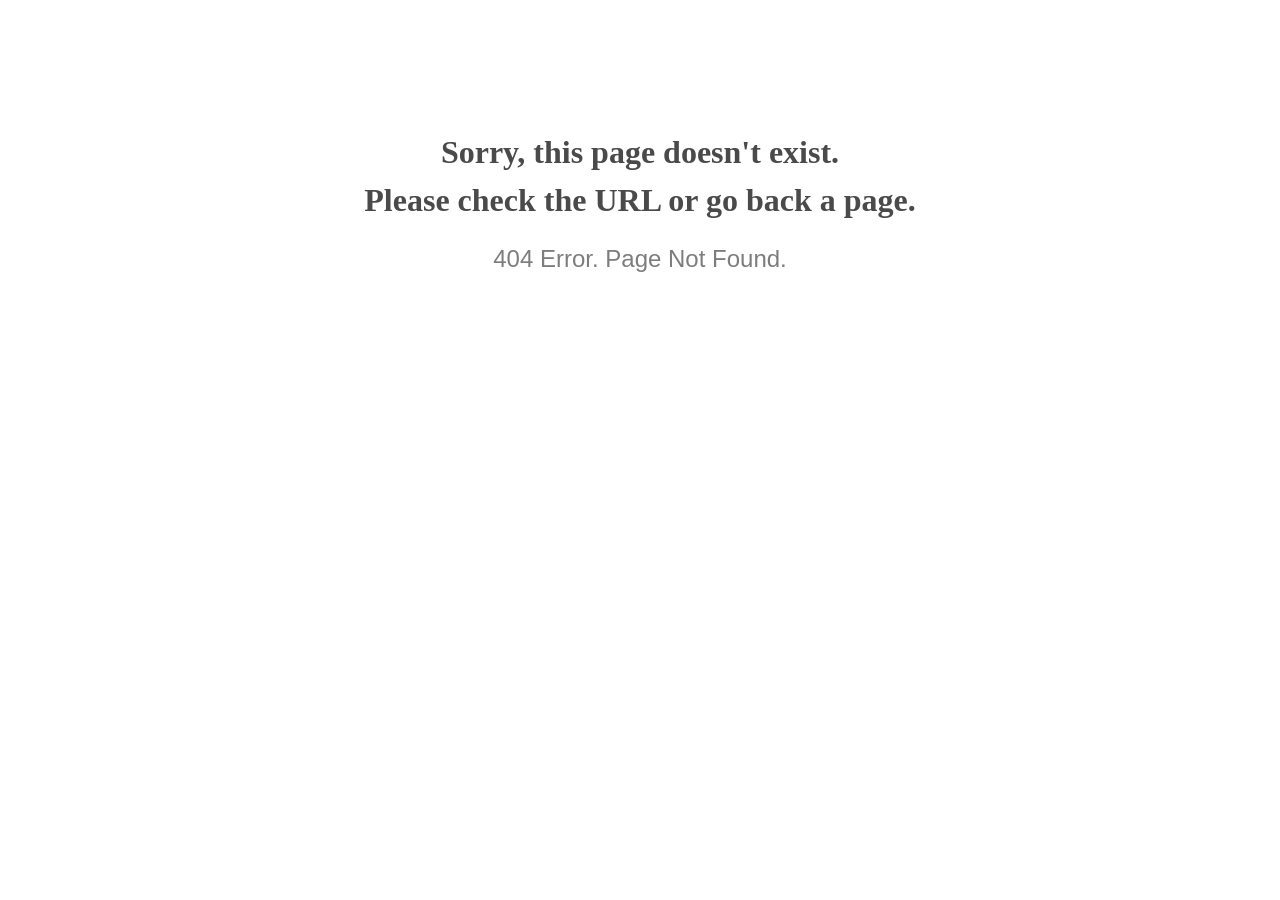
<file: internship/static/static-only/custom_admin/fonts/glyphicons-halflings-regular-2.html>
<!doctype html>
<html lang="en">
<head>
  <meta charset="utf-8">
  <meta http-equiv="x-ua-compatible" content="ie=edge">
  <title>404 Error</title>
  <meta name="viewport" content="width=device-width, initial-scale=1">
  <meta name="robots" content="noindex, nofollow">
  <style>
    @media screen and (max-width:500px) {
      body { font-size: .6em; }
    }
  </style>
</head>

<body style="text-align: center;">

  <h1 style="font-family: Georgia, serif; color: #4a4a4a; margin-top: 4em; line-height: 1.5;">
    Sorry, this page doesn't exist.<br>Please check the URL or go back a page.
  </h1>

  <h2 style="  font-family: Verdana, sans-serif; color: #7d7d7d; font-weight: 300;">
    404 Error. Page Not Found.
  </h2>

</body>

</html>
</file>
